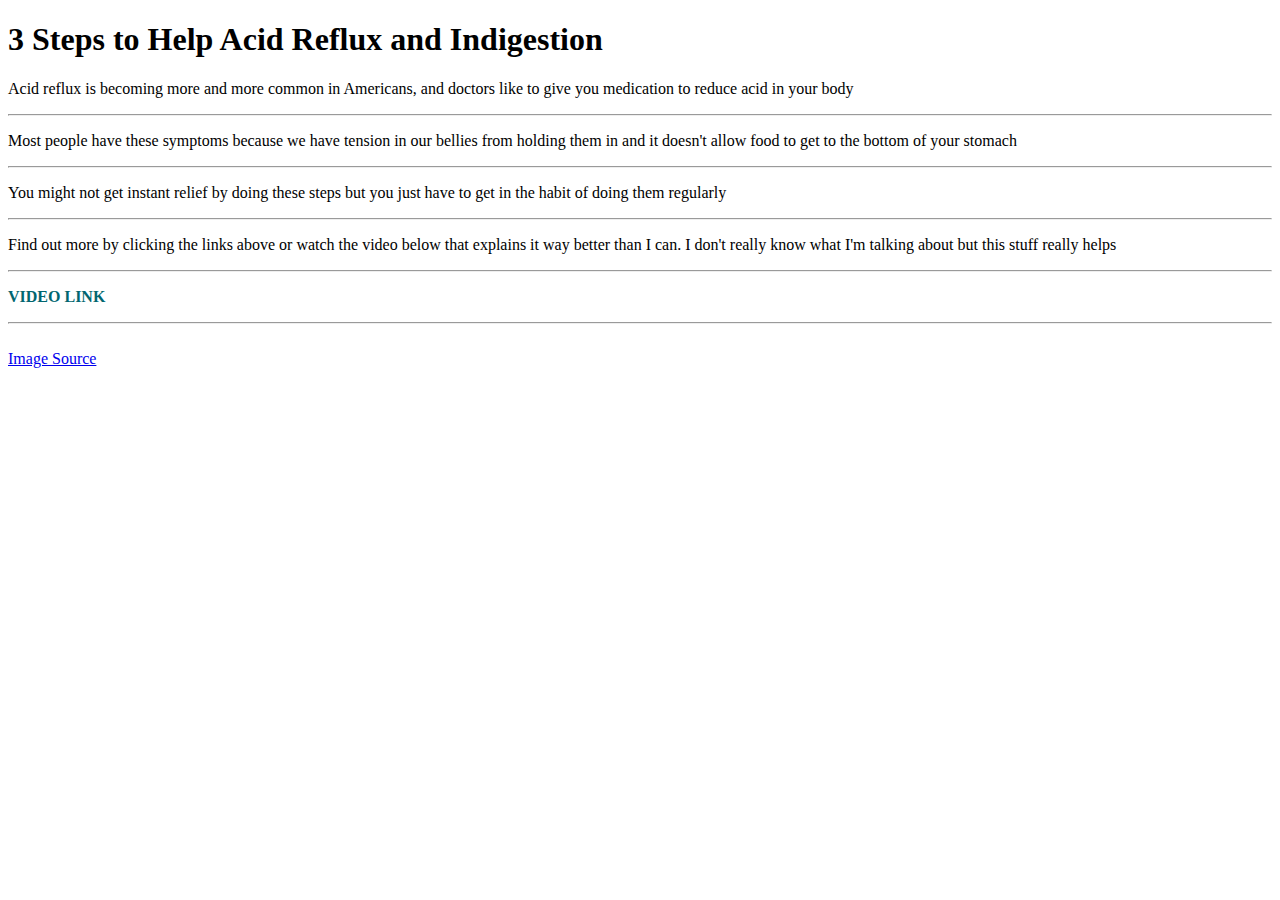
<file: src/main/resources/templates/index.html>
<!DOCTYPE html>
<html lang="en" xmlns:th="http://thymeleaf.org">
<div th:insert="fragments/_head :: head"></div>
<body>
    <div th:insert="fragments/_header :: header"></div>
    <div id="wrapper">
        <h1>3 Steps to Help Acid Reflux and Indigestion</h1>
        <p>Acid reflux is becoming more and more common in Americans, and doctors like to give you medication to reduce acid in your body</p>
        <hr>
        <p>Most people have these symptoms because we have tension in our bellies from holding them in and it doesn't allow food to get to the bottom of your stomach</p>
        <hr>
        <p>You might not get instant relief by doing these steps but you just have to get in the habit of doing them regularly</p>
        <hr>
        <p>Find out more by clicking the links above or watch the video below that explains it way better than I can. I don't really know what I'm talking about but this stuff really helps</p>
        <hr>
        <p>
            <b><a th:href="@{/video}" style="text-decoration:none;color:#016670;">VIDEO LINK</a></b>
        </p>
        <hr>
        <img th:src="@{/images/acid.png}"><br>
        <a href="https://dentmd.com/acid-reflux/">Image Source</a>
    </div>
    <div th:insert="fragments/_footer :: footer"></div>
</body>
</html>
</file>
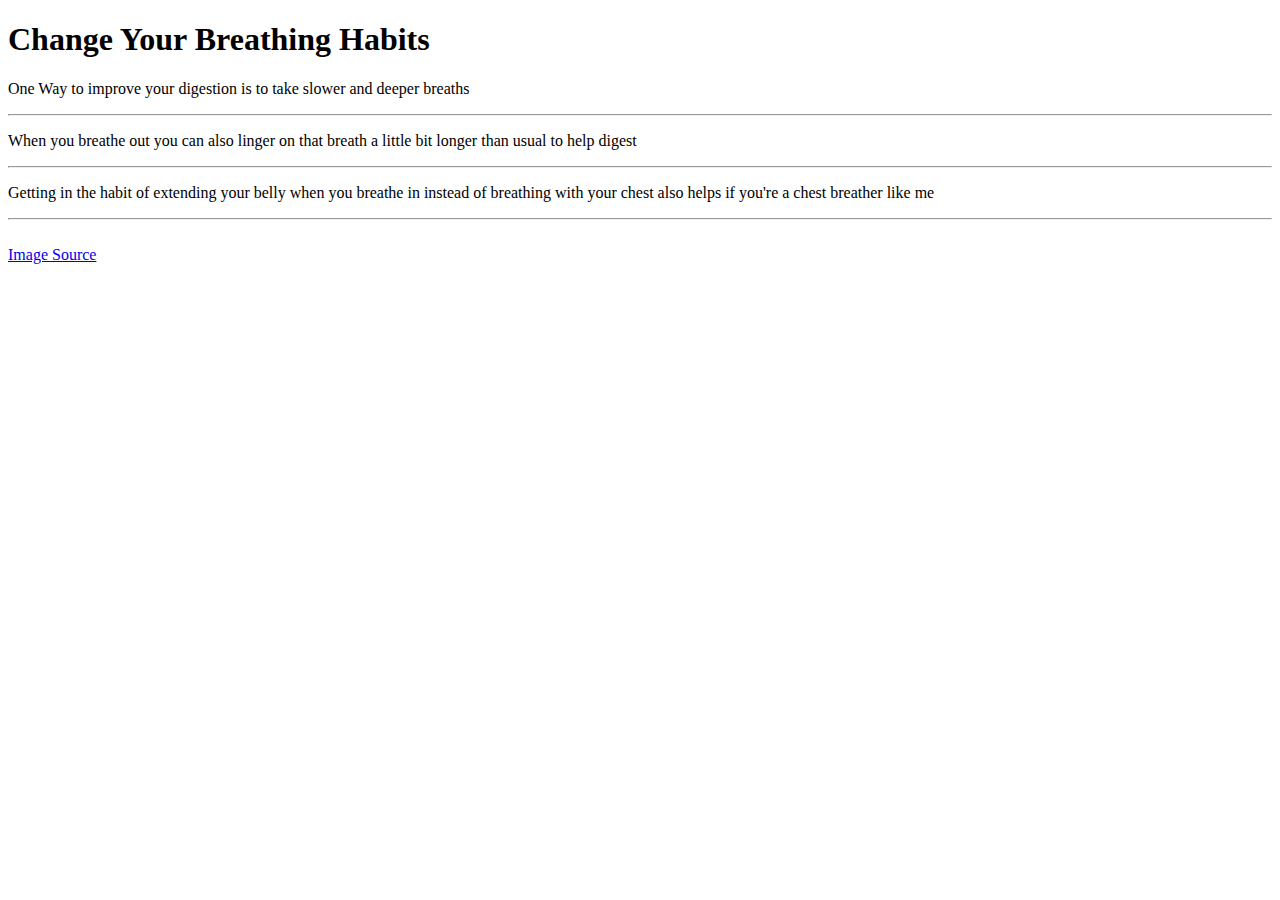
<file: src/main/resources/templates/pages/stepOne.html>
<!DOCTYPE html>
<html lang="en" xmlns:th="http://thymeleaf.org">
<div th:insert="fragments/_head :: head"></div>
<body>

    <div th:insert="fragments/_header :: header"></div>
    <div id="wrapper">
        <h1>Change Your Breathing Habits</h1>
        <p>One Way to improve your digestion is to take slower and deeper breaths</p>
        <hr>
        <p>When you breathe out you can also linger on that breath a little bit longer than usual to help digest</p>
        <hr>
        <p>Getting in the habit of extending your belly when you breathe in instead of breathing with your chest also helps if you're a chest breather like me</p>
        <hr>
        <img th:src="@{/images/bellybreathing.png}"><br>
        <a href="https://childreninspiredbyyoga.com/blog/2018/03/belly-breathing-anxiety/">Image Source</a>
    </div>
    <div th:insert="fragments/_footer :: footer"></div>
</body>
</html>
</file>
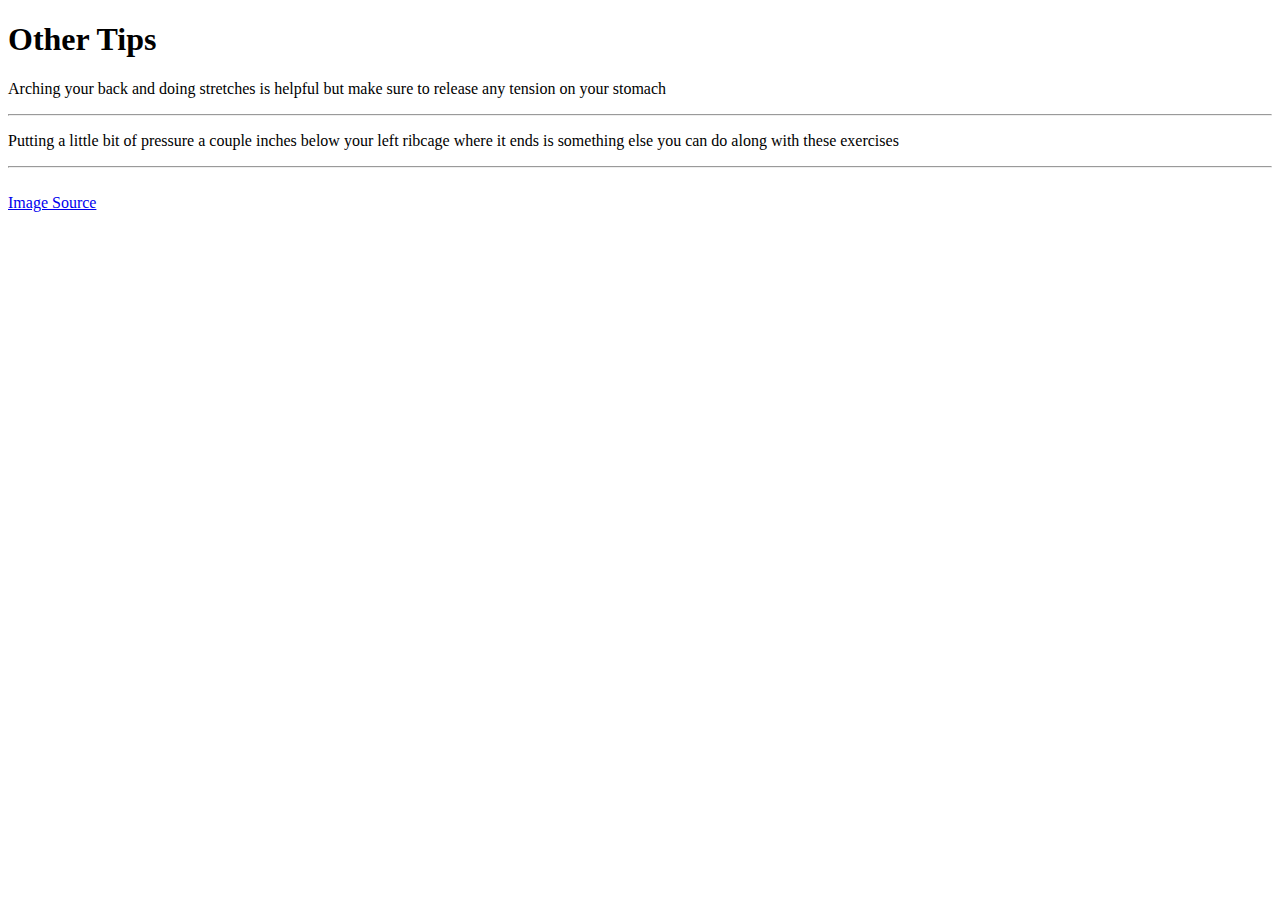
<file: src/main/resources/templates/pages/stepThree.html>
<!DOCTYPE html>
<html lang="en" xmlns:th="http://thymeleaf.org">
<div th:insert="fragments/_head :: head"></div>
<body>
    <div th:insert="fragments/_header :: header"></div>
    <div id="wrapper">
        <h1>Other Tips</h1>
        <p>Arching your back and doing stretches is helpful but make sure to release any tension on your stomach</p>
        <hr>
        <p>Putting a little bit of pressure a couple inches below your left ribcage where it ends is something else you can do along with these exercises</p>
        <hr>
        <img th:src="@{/images/torso.jpg}"><br>
        <a href="https://easydrawingart.com/how-to-draw-a-torso/">Image Source</a>
    </div>
    <div th:insert="fragments/_footer :: footer"></div>
</body>
</html>
</file>
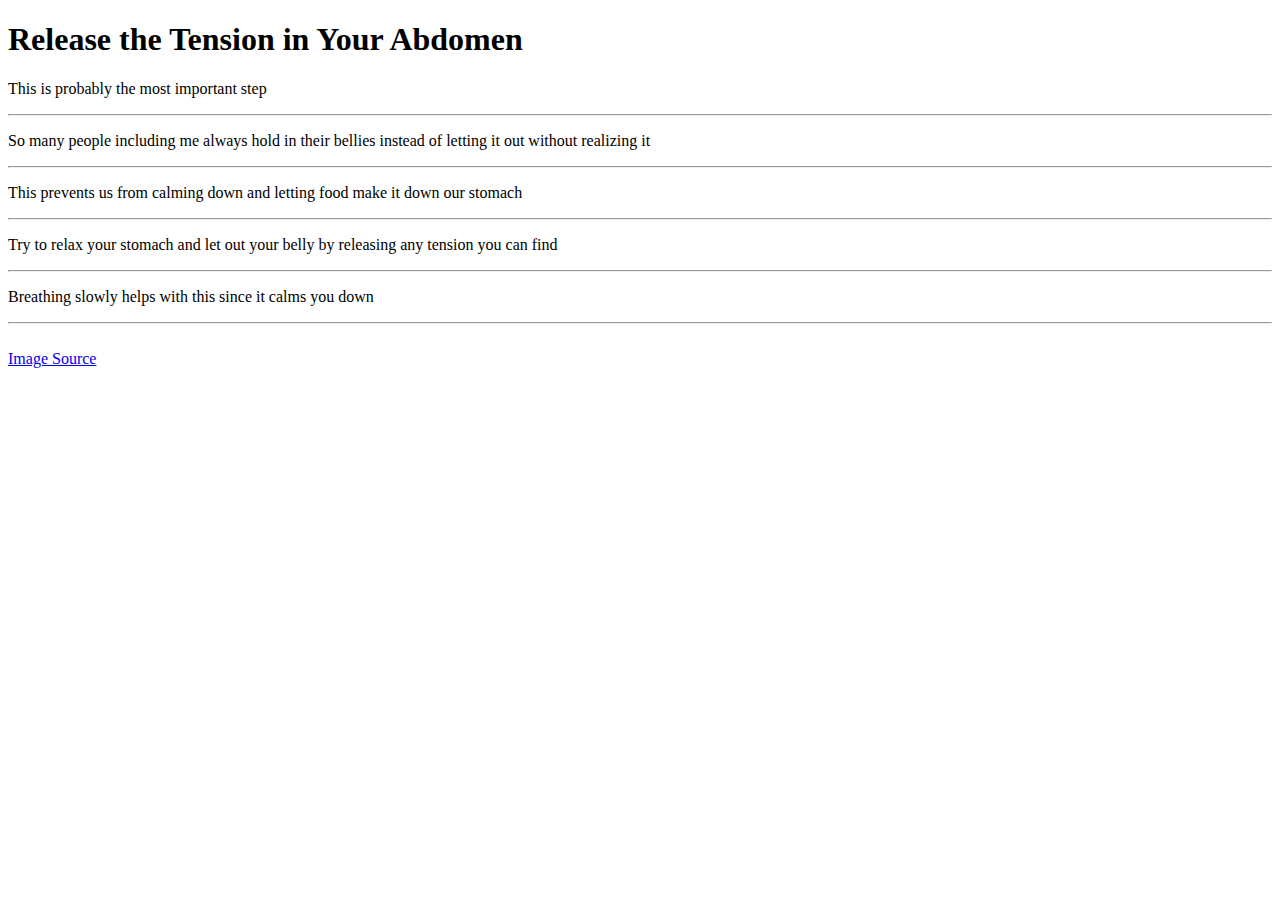
<file: src/main/resources/templates/pages/stepTwo.html>
<!DOCTYPE html>
<html lang="en" xmlns:th="http://thymeleaf.org">
<div th:insert="fragments/_head :: head"></div>
<body>
    <div th:insert="fragments/_header :: header"></div>
    <div id="wrapper">
        <h1>Release the Tension in Your Abdomen</h1>
        <p>This is probably the most important step</p>
        <hr>
        <p>So many people including me always hold in their bellies instead of letting it out without realizing it</p>
        <hr>
        <p>This prevents us from calming down and letting food make it down our stomach</p>
        <hr>
        <p>Try to relax your stomach and let out your belly by releasing any tension you can find</p>
        <hr>
        <p>Breathing slowly helps with this since it calms you down</p>
        <hr>
        <img th:src="@{/images/belly.png}"><br>
        <a href="https://www.quora.com/Is-it-true-that-breathing-with-your-diaphragm-is-healthier">Image Source</a>
    </div>
    <div th:insert="fragments/_footer :: footer"></div>
</body>
</html>
</file>
